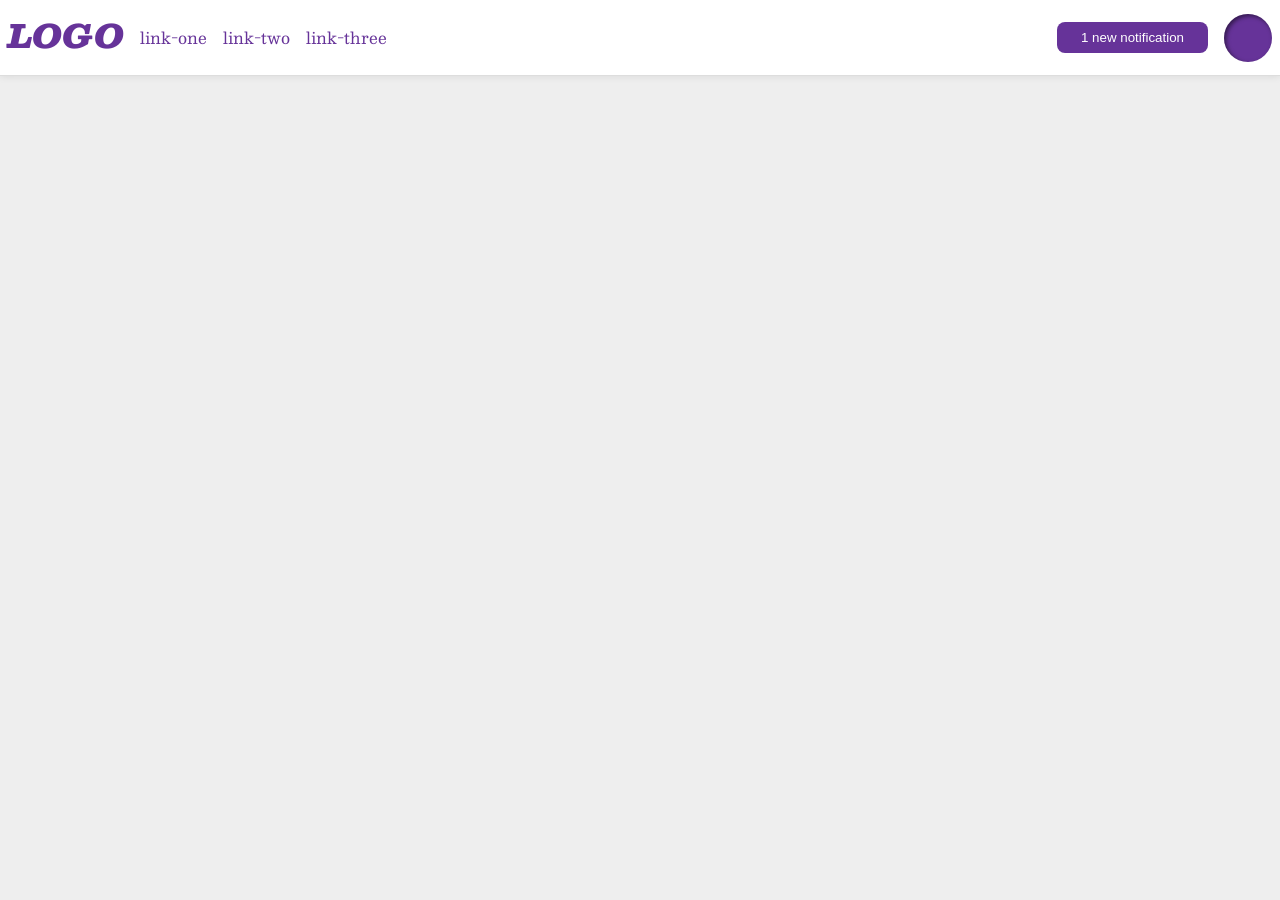
<file: foundations/flex/03-flex-header-2/index.html>
<!doctype html>
<html lang="en">
  <head>
    <meta charset="UTF-8" />
    <meta http-equiv="X-UA-Compatible" content="IE=edge" />
    <meta name="viewport" content="width=device-width, initial-scale=1.0" />
    <title>Flex Header 2</title>
    <link rel="stylesheet" href="style.css" />
  </head>
  <body>
    <div class="header">
      <div>
        <div class="logo">LOGO</div>
        <ul class="links">
          <li><a href="https://google.com">link-one</a></li>
          <li><a href="https://google.com">link-two</a></li>
          <li><a href="https://google.com">link-three</a></li>
        </ul>
      </div>
      <div>
        <button class="notifications">1 new notification</button>
        <div class="profile-image"></div>
      </div>
    </div>
  </body>
</html>
</file>
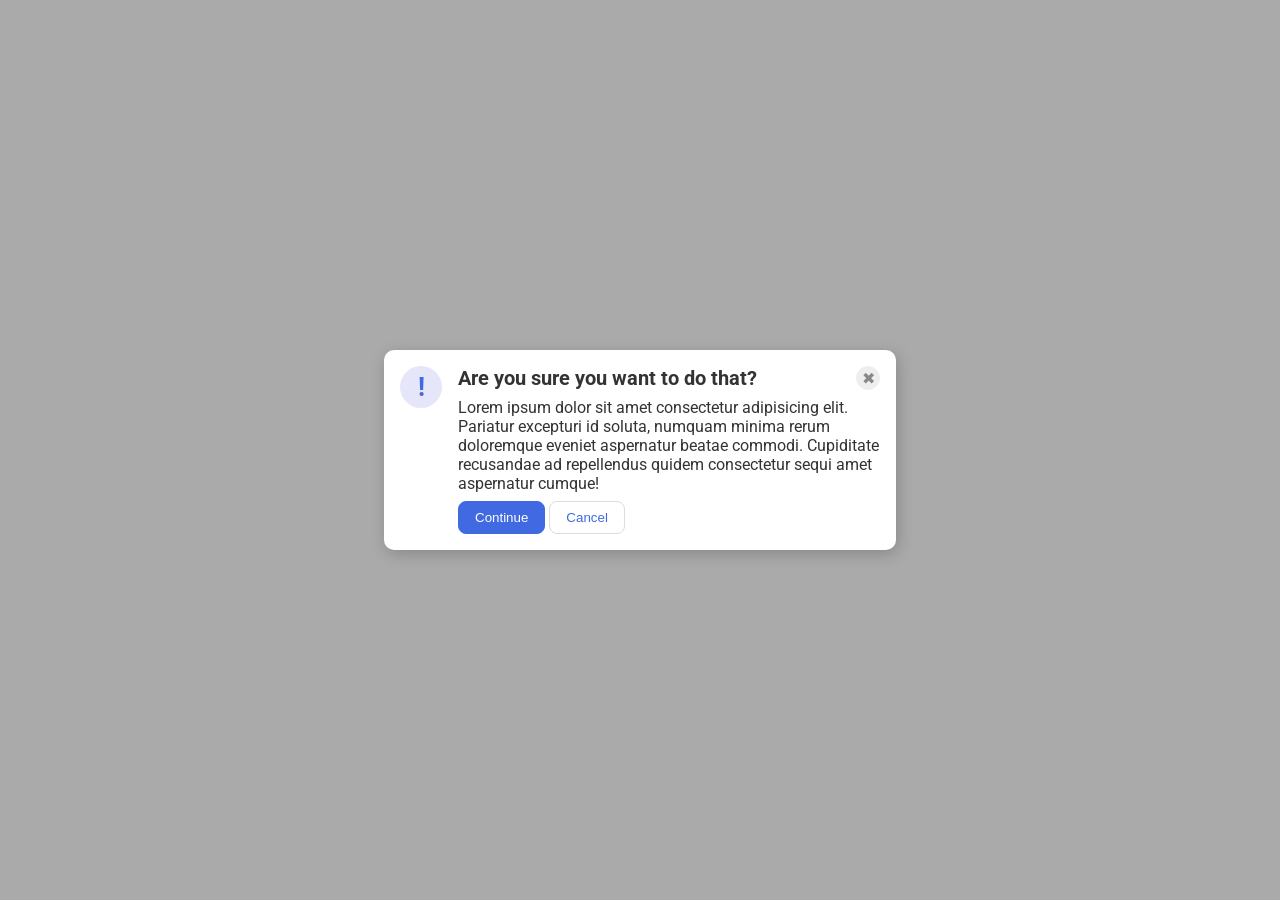
<file: foundations/flex/05-flex-modal/index.html>
<!doctype html>
<html lang="en">
  <head>
    <meta charset="UTF-8" />
    <meta http-equiv="X-UA-Compatible" content="IE=edge" />
    <meta name="viewport" content="width=device-width, initial-scale=1.0" />
    <link rel="stylesheet" href="style.css" />
    <title>Modal</title>
  </head>
  <body>
    <div class="modal">
      <div class="icon">!</div>
      <div class="content">
        <div class="heading">
          <div class="header">Are you sure you want to do that?</div>
          <button class="close-button">✖</button>
        </div>
        <div class="text">
          Lorem ipsum dolor sit amet consectetur adipisicing elit. Pariatur
          excepturi id soluta, numquam minima rerum doloremque eveniet
          aspernatur beatae commodi. Cupiditate recusandae ad repellendus quidem
          consectetur sequi amet aspernatur cumque!
        </div>
        <div class="button-container">
          <button class="continue">Continue</button>
          <button class="cancel">Cancel</button>
        </div>
      </div>
    </div>
  </body>
</html>
</file>
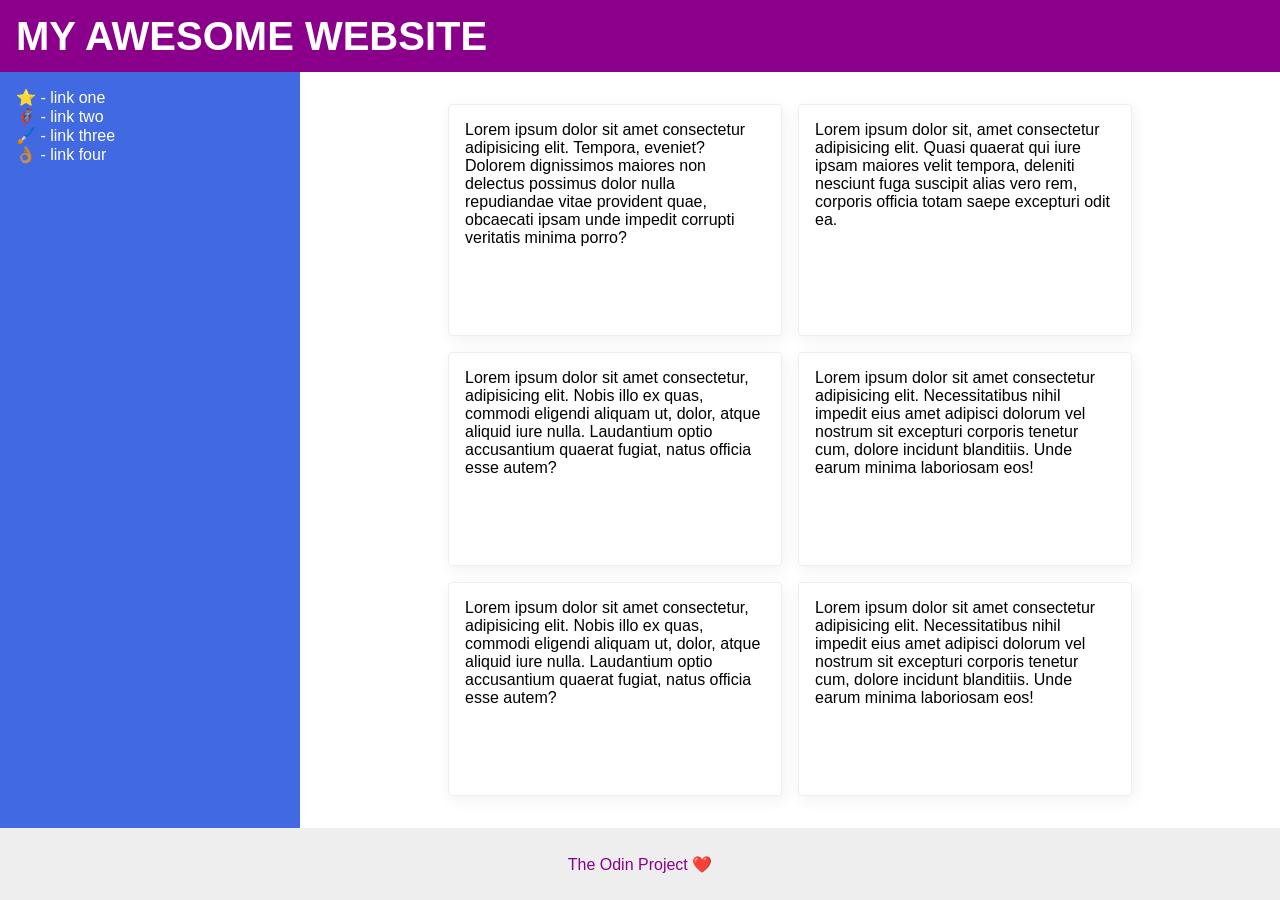
<file: foundations/flex/07-flex-layout-2/index.html>
<!doctype html>
<html lang="en">
  <head>
    <meta charset="UTF-8" />
    <meta http-equiv="X-UA-Compatible" content="IE=edge" />
    <meta name="viewport" content="width=device-width, initial-scale=1.0" />
    <title>The Holy Grail</title>
    <link rel="stylesheet" href="style.css" />
  </head>
  <body>
    <div class="header">MY AWESOME WEBSITE</div>

    <div class="container">
      <div class="sidebar">
        <ul>
          <li><a href="#">⭐ - link one</a></li>
          <li><a href="#">🦸🏽‍♂️ - link two</a></li>
          <li><a href="#">🖌️ - link three</a></li>
          <li><a href="#">👌🏽 - link four</a></li>
        </ul>
      </div>

      <main>
        <div class="card">
          Lorem ipsum dolor sit amet consectetur adipisicing elit. Tempora,
          eveniet? Dolorem dignissimos maiores non delectus possimus dolor nulla
          repudiandae vitae provident quae, obcaecati ipsam unde impedit
          corrupti veritatis minima porro?
        </div>
        <div class="card">
          Lorem ipsum dolor sit, amet consectetur adipisicing elit. Quasi
          quaerat qui iure ipsam maiores velit tempora, deleniti nesciunt fuga
          suscipit alias vero rem, corporis officia totam saepe excepturi odit
          ea.
        </div>
        <div class="card">
          Lorem ipsum dolor sit amet consectetur, adipisicing elit. Nobis illo
          ex quas, commodi eligendi aliquam ut, dolor, atque aliquid iure nulla.
          Laudantium optio accusantium quaerat fugiat, natus officia esse autem?
        </div>
        <div class="card">
          Lorem ipsum dolor sit amet consectetur adipisicing elit.
          Necessitatibus nihil impedit eius amet adipisci dolorum vel nostrum
          sit excepturi corporis tenetur cum, dolore incidunt blanditiis. Unde
          earum minima laboriosam eos!
        </div>
        <div class="card">
          Lorem ipsum dolor sit amet consectetur, adipisicing elit. Nobis illo
          ex quas, commodi eligendi aliquam ut, dolor, atque aliquid iure nulla.
          Laudantium optio accusantium quaerat fugiat, natus officia esse autem?
        </div>
        <div class="card">
          Lorem ipsum dolor sit amet consectetur adipisicing elit.
          Necessitatibus nihil impedit eius amet adipisci dolorum vel nostrum
          sit excepturi corporis tenetur cum, dolore incidunt blanditiis. Unde
          earum minima laboriosam eos!
        </div>
      </main>
    </div>

    <div class="footer">The Odin Project ❤️</div>
  </body>
</html>
</file>
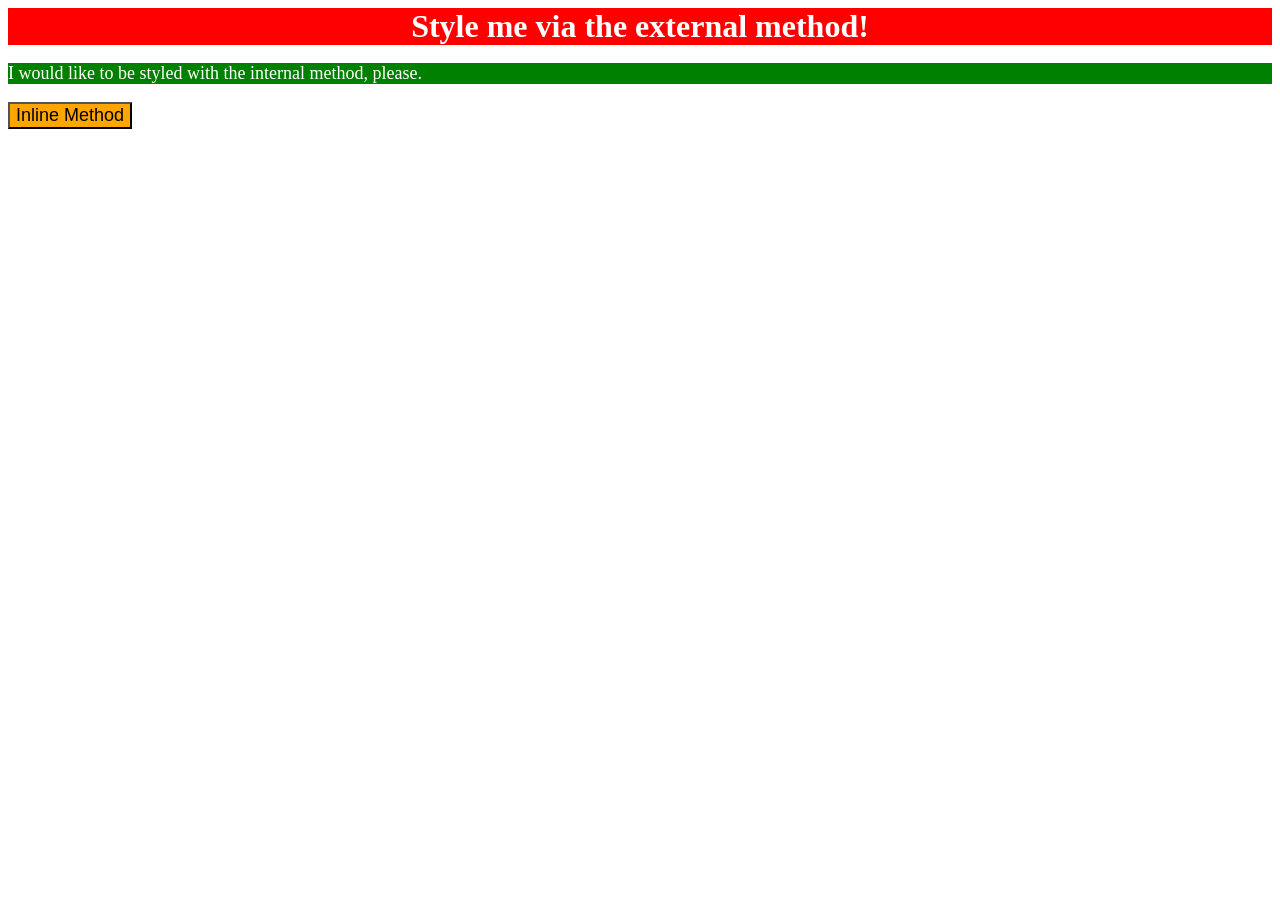
<file: foundations/intro-to-css/01-css-methods/index.html>
<!DOCTYPE html>
<html lang="en">
  <head>
    <meta charset="UTF-8">
    <meta http-equiv="X-UA-Compatible" content="IE=edge">
    <meta name="viewport" content="width=device-width, initial-scale=1.0">
    <link rel="stylesheet" href="styles.css">
    <title>Methods for Adding CSS</title>
    <style>
      p {
        background-color: green;
        font-size: 18px;
        color: white;
      }
    </style>
  </head>
  <body>
    <div>Style me via the external method!</div>
    <p>I would like to be styled with the internal method, please.</p>
    <button style="font-size:18px; background-color: orange;">Inline Method</button>
  </body>
</html>
</file>
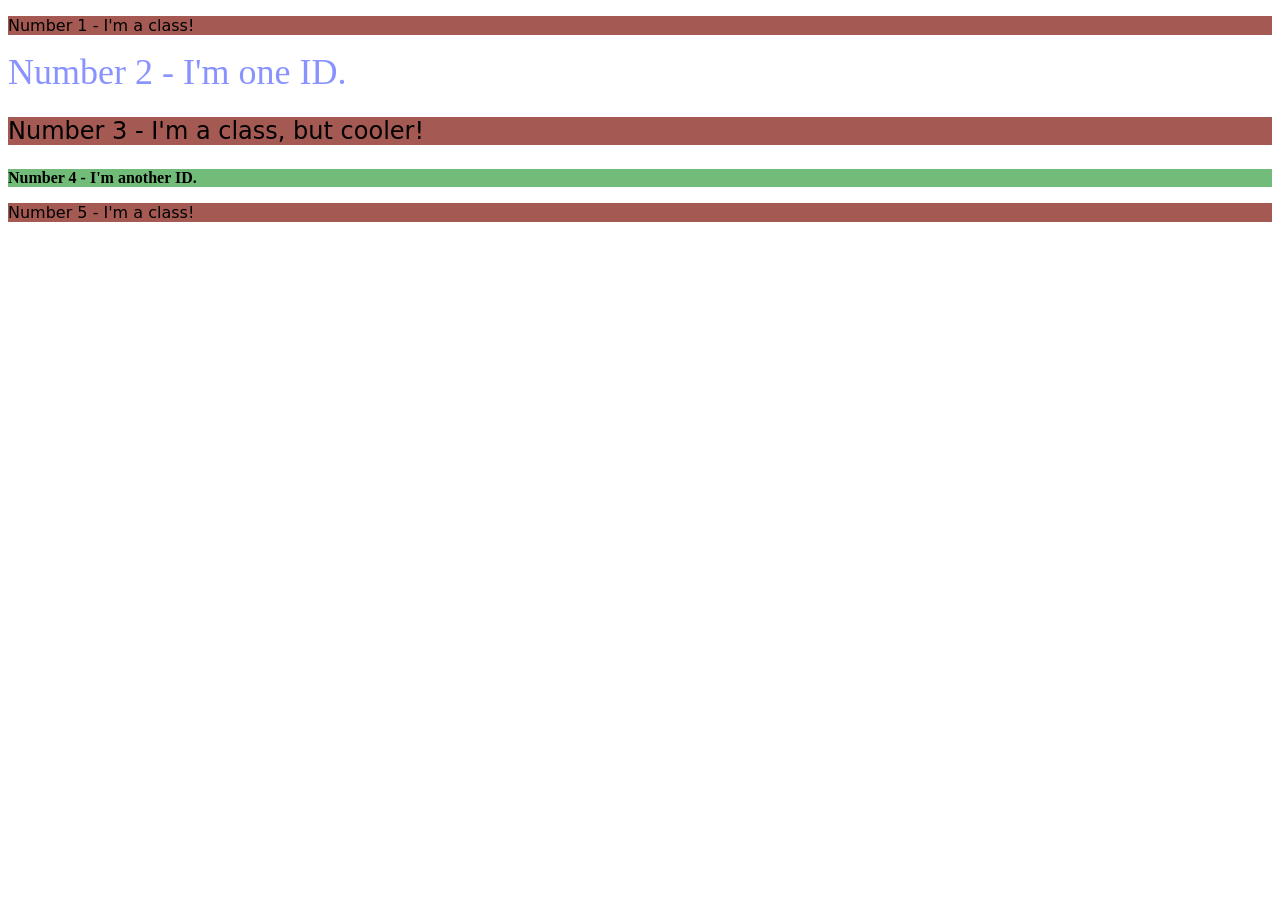
<file: foundations/intro-to-css/02-class-id-selectors/index.html>
<!DOCTYPE html>
<html lang="en">
  <head>
    <meta charset="UTF-8">
    <meta http-equiv="X-UA-Compatible" content="IE=edge">
    <meta name="viewport" content="width=device-width, initial-scale=1.0">
    <title>Class and ID Selectors</title>
    <link rel="stylesheet" href="style.css">
  </head>
  <body>
    <p class="odd-nums">Number 1 - I'm a class!</p>
    <div id="two-blue">Number 2 - I'm one ID.</div>
    <p class="odd-nums font-med">Number 3 - I'm a class, but cooler!</p>
    <div id="bold-green">Number 4 - I'm another ID.</div>
    <p class="odd-nums">Number 5 - I'm a class!</p>
  </body>
</html>
</file>
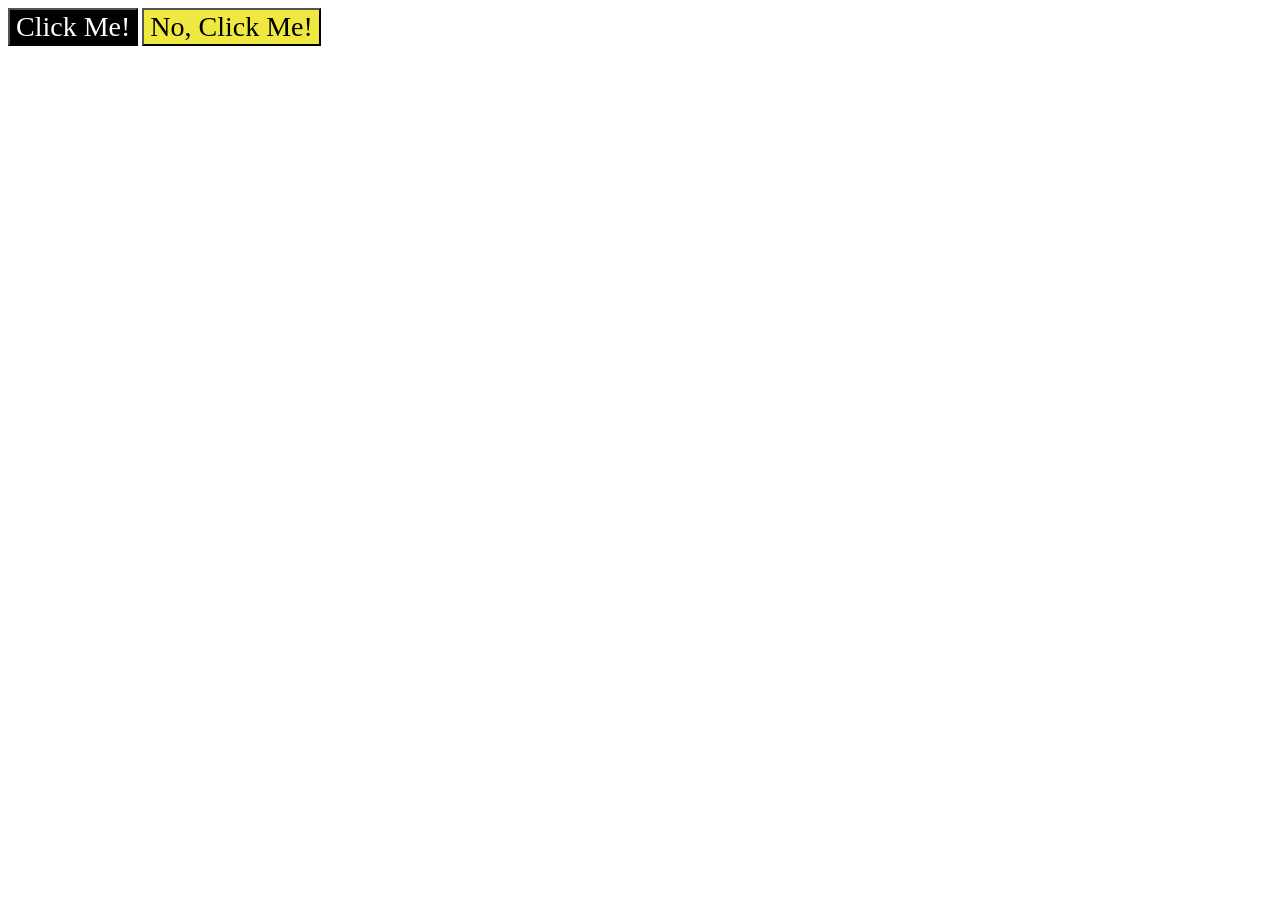
<file: foundations/intro-to-css/03-grouping-selectors/index.html>
<!DOCTYPE html>
<html lang="en">
  <head>
    <meta charset="UTF-8">
    <meta http-equiv="X-UA-Compatible" content="IE=edge">
    <meta name="viewport" content="width=device-width, initial-scale=1.0">
    <title>Grouping Selectors</title>
    <link rel="stylesheet" href="style.css">
  </head>
  <body>
    <button class="click">Click Me!</button>
    <button class="dont-click">No, Click Me!</button>
  </body>
</html>
</file>
<file: foundations/flex/03-flex-header-2/style.css>
/* this is some magical font-importing.  
you'll learn about it later. */
@import url('https://fonts.googleapis.com/css2?family=Besley:ital,wght@0,400;1,900&display=swap');

body {
  margin: 0;
  background: #eee;
  font-family: Besley, serif;
}

.header {
  background: white;
  border-bottom: 1px solid #ddd;
  box-shadow: 0 0 8px rgba(0,0,0,.1);
  display: flex;
  justify-content: space-between;
  align-items: center;
  padding: 8px;
}

.header div, ul {
  display: flex;
  gap: 16px;
}

.profile-image {
  background: rebeccapurple;
  box-shadow: inset 2px 2px 4px rgba(0,0,0,.5);
  border-radius: 50%;
  width: 48px;
  height: 48px;
}

.logo {
  color: rebeccapurple;
  font-size: 32px;
  font-weight: 900;
  font-style: italic;
}

button {
  border: none;
  border-radius: 8px;
  background: rebeccapurple;
  color: white;
  padding: 8px 24px;
  align-self: center;
}

a {
  /* this removes the line under our links */
  text-decoration: none;
  color: rebeccapurple;
}

ul {
  list-style-type: none;
  padding: 0px;
}
</file>
<file: foundations/flex/05-flex-modal/style.css>
@import url('https://fonts.googleapis.com/css2?family=Roboto:wght@400;700&display=swap');

html, body {
  height: 100%;
}

body {
  font-family: Roboto, sans-serif;
  margin: 0;
  background: #aaa;
  color: #333;
  /* I'll give you this one for free lol */
  display: flex;
  align-items: center;
  justify-content: center;
}

.modal {
  background: white;
  width: 480px;
  border-radius: 10px;
  box-shadow: 2px 4px 16px rgba(0,0,0,.2);
  padding: 16px;
  display: flex;
  gap: 16px;
}

.heading {
  display: flex;
  justify-content: space-between;
}

.icon {
  color: royalblue;
  font-size: 26px;
  font-weight: 700;
  background: lavender;
  width: 42px;
  height: 42px;
  border-radius: 50%;
  display: flex;
  align-items: center;
  justify-content: center;
  flex: 1 0 auto;
}

.close-button {
  background: #eee;
  border-radius: 50%;
  color: #888;
  font-weight: 400;
  font-size: 16px;
  height: 24px;
  width: 24px;
  display: flex;
  align-items: center;
  justify-content: center;
  border: 1px solid #eee;
  padding: 0;
}

.content {
  display: flex;
  flex-direction: column;
  gap: 8px;
}

.header {
  font-weight: bold;
  font-size: 20px;
}

button {
  cursor: pointer;
  padding: 8px 16px;
  border-radius: 8px;
}

button.continue {
  background: royalblue;
  border: 1px solid royalblue;
  color: white;
}

button.cancel {
  background: white;
  border: 1px solid #ddd;
  color: royalblue;
}
</file>
<file: foundations/flex/07-flex-layout-2/style.css>
body {
  font-family: -apple-system, BlinkMacSystemFont, 'Segoe UI', Roboto, Oxygen, Ubuntu, Cantarell, 'Open Sans', 'Helvetica Neue', sans-serif;
  margin: 0;
  min-height: 100vh;
  display: flex;
  flex-direction: column;
}

.header, .footer {
  display: flex;
  align-items: center;
}

.header {
  height: 72px;
  background: darkmagenta;
  color: white;
  font-size: 40px;
  font-weight: bold;
  padding-left: 16px;
}

.footer {
  height: 72px;
  background: #eee;
  color: darkmagenta;
  justify-content: center;
}

.container {
  display: flex;
  flex: 1;
}

main {
  flex: 1;
  display: flex;
  justify-content: center;
  flex-wrap: wrap;
  gap: 16px;
  padding: 32px;
}

.card {
  width: 300px;
  min-width: 200px;
  padding: 16px;
}

.sidebar {
  width: 300px;
  min-width: 200px;
  background: royalblue;
  box-sizing: border-box;
  padding: 16px;
}

ul {
  list-style: none;
  padding: 0px;
  margin: 0px;
}

a {
  color: white;
  text-decoration: none;
}

.card {
  border: 1px solid #eee;
  box-shadow: 2px 4px 16px rgba(0,0,0,.06);
  border-radius: 4px;
}
</file>
<file: foundations/intro-to-css/01-css-methods/styles.css>
div{
    color: white;
    background-color: red;
    text-align: center;
    font-weight: bold;
    font-size: 32px; 
}
</file>
<file: foundations/intro-to-css/02-class-id-selectors/style.css>
/* Add CSS Styling */
.odd-nums {
    background-color: #a45a52;
    font-family: "Verdana", "DejaVu Sans", sans-serif;
}

.font-med {
    font-size: 24px;
}

#bold-green {
    background-color: #71bc78;
    font-weight:bold;
}

#two-blue {
    color: #8993ff;
    font-size:36px;
}
</file>
<file: foundations/intro-to-css/03-grouping-selectors/style.css>
/* Add CSS Styling */
.click,
.dont-click {
    font-size: 28px;
    font-family: "Helveticav", "Times New Roman", sans-serif;
}

.click {
    color: rgb(255, 255, 255);
    background-color: rgb(0,0,0);
}

.dont-click {
    background-color: rgb(238, 232, 65);
}
</file>
